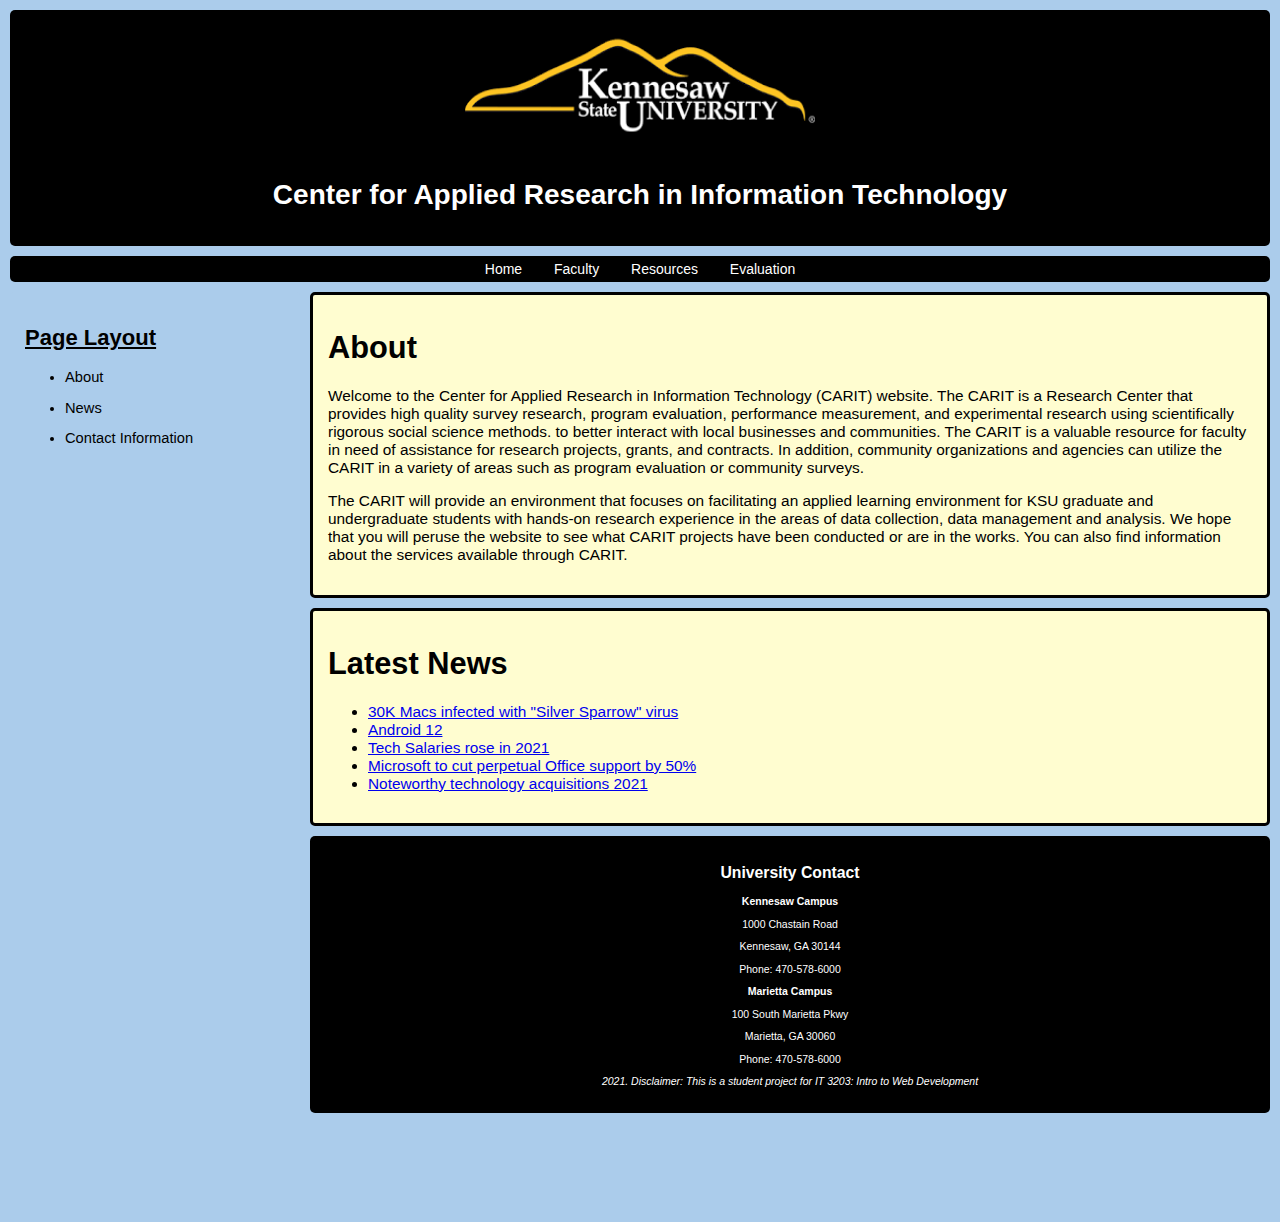
<file: index.html>
<!DOCTYPE html>
<html>
<head>
<link rel="icon" type="image/png" href="Images/ksu_logo.png"/>
<title>CARIT Home</title>
<link type="text/css" rel="stylesheet" href="stylesheet.css">
</head>
<body>
<div class ="header">
<a href="https://ccse.kennesaw.edu/it/">
<img src="Images/ksu_logo.png" alt="ksu logo" width="350" height="150"class="center">
</a>
<h1>Center for Applied Research in Information Technology</h1>
</br>
</div>
<div class="nav">
<ul>
<li><a href="index.html">Home</a></li>
<li><a href="faculty.html">Faculty</a></li>
<li><a href="resources.html">Resources</a></li>
<li><a href="evaluation.html">Evaluation</a></li>
</ul>
</div>
<div class="sidebar">
<u><h2>Page Layout</h2></u>
<ul>
<li><p>About</p></li>
<li><p>News</p></li>
<li><p>Contact Information</p></li>
</ul>
</div>
<div class="main">
<h1>About</h1>
<p>Welcome to the Center for Applied Research in Information Technology (CARIT) website. The CARIT is a Research Center that provides high quality survey research, program evaluation, performance measurement, and experimental research using scientifically rigorous social science methods. to better interact with local businesses and communities. The CARIT is a valuable resource for faculty in need of assistance for research projects, grants, and contracts. In addition, community organizations and agencies can utilize the CARIT in a variety of areas such as program evaluation or community surveys. </p>
<p>The CARIT will provide an environment that focuses on facilitating an applied learning environment for KSU graduate and undergraduate students with hands-on research experience in the areas of data collection, data management and analysis. We hope that you will peruse the website to see what CARIT projects have been conducted or are in the works. You can also find information about the services available through CARIT. </p>
</div>
<div class="main">
<h1>Latest News</h1>
 <ul>
 <li>
<a href="https://www.computerworld.com/article/3609611/30k-macs-infected-with-silver-sparrow-virus-m1-mac-ssd-health.html">30K Macs infected with "Silver Sparrow" virus</a>
</li>
 <li>
<a href="https://www.computerworld.com/article/3608956/android-12-little-touches.html">Android 12</a>
</li>
 <li>
<a href="https://www.computerworld.com/article/3608348/tech-salaries-rose-in-2020-despite-covid-19.html">Tech Salaries rose in 2021</a>
</li>
 <li>
<a href="https://www.computerworld.com/article/3609668/microsoft-to-cut-perpetual-office-support-by-50-raise-price-by-10.html">Microsoft to cut perpetual Office support by 50%</a>
</li>
 <li>
<a href="https://www.computerworld.com/article/3605102/noteworthy-technology-acquisitions-2021.html">Noteworthy technology acquisitions 2021</a>
</li>
 </ul>
</div>
<div class="footer">
<h2>University Contact</h2>
<p><strong>Kennesaw Campus</strong></p>
<p>1000 Chastain Road</p>
<p>Kennesaw, GA 30144</p>
<p>Phone: 470-578-6000</p>
<p><strong>Marietta Campus</strong></p>
<p>100 South Marietta Pkwy</p>
<p>Marietta, GA 30060</p>
<p>Phone: 470-578-6000</p>
<p><em>2021. Disclaimer: This is a student project for IT 3203: Intro to Web Development</em><p>
</div>
</body>
</html>
</file>
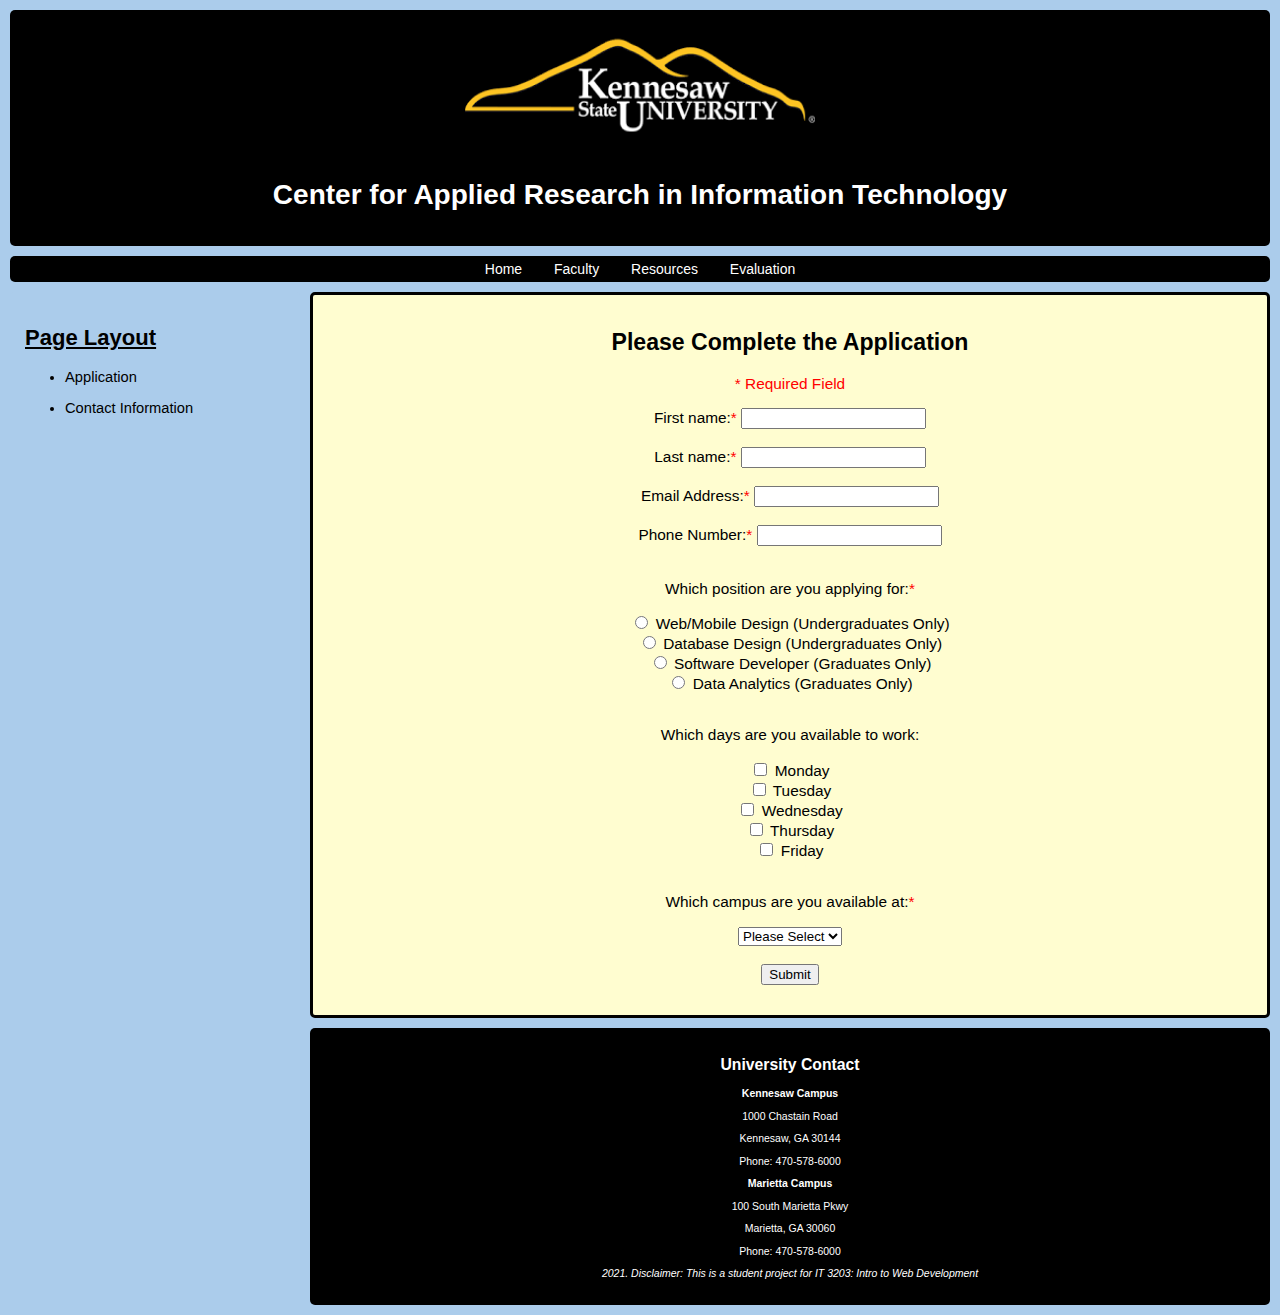
<file: application.html>
<!DOCTYPE html>
<head>
<link rel="icon" type="image/png" href="Images/ksu.png"/>
<title>Application</title>
<link type="text/css" rel="stylesheet" href="stylesheet.css">
<script>

  function showInput() {
  if(document.getElementById('fname').value.length > 0 && document.getElementById('lname').value.length> 0 && document.getElementById('email').value.length > 0 &&  document.getElementById('pnum').value.length >0&&document.querySelector('input[name="position"]:checked').value.length > 0&&document.getElementById('location').value.length>0){
		
        document.getElementById('myId').innerHTML = "<h2>Your application has been submitted.</br>Good luck! If you notice an error in your application, please contact us.</h2></br></br><h3>Employment Application</h3></br></br>First Name: "+document.getElementById('fname').value+"</br></br>Last Name: "+document.getElementById('lname').value+"</br></br>Email Address: "+document.getElementById('email').value+"<br></br>Phone Number: "+document.getElementById('pnum').value+"</br></br>Position: "+document.querySelector('input[name="position"]:checked').value+"</br></br>Location: "+document.getElementById('location').value;
        
		
					}
    }
</script>
</head>
<body>
<div class ="header">
<a href="https://ccse.kennesaw.edu/it/">
<img src="Images/ksu_logo.png" alt="ksu logo" width="350" height="150"class="center">
</a>
<h1>Center for Applied Research in Information Technology</h1>
</br>
</div>
<div class="nav">
<ul>
<li><a href="index.html">Home</a></li>
<li><a href="faculty.html">Faculty</a></li>
<li><a href="resources.html">Resources</a></li>
<li><a href="evaluation.html">Evaluation</a></li>
</ul>
</div>
<div class="sidebar">
<h2><u>Page Layout</u></h2>
<ul>
<li><p>Application</p></li>
<li><p>Contact Information</p></li>
</ul>
</div>
<div id="myId" class="main center">
<h2 id="head">Please Complete the Application</h2>
<p style="color:red">* Required Field</p>
<form>
<label for="fname">First name:<span style="color:red">*</span></label>
<input id="fname" name="fname" type="text" required></br></br>
<label for="lname">Last name:<span style="color:red">*</span> </label>
<input id="lname" name="lname" type="text" required></br></br>
<label for="email">Email Address:<span style="color:red">*</span> </label>
<input id="email" name="email" type="text" required></br></br>
<label for="pnum">Phone Number:<span style="color:red">*</span> </label>
<input id="pnum" name="pnum" type="pnum" required></br></br>
<p>Which position are you applying for:<span style="color:red">*</span></p>
<input type="radio" id="radio" name="position" value="Web/Mobile Design (Undergraduates Only)" required>
<label for="radio">Web/Mobile Design (Undergraduates Only)</label></br>
<input type="radio" id="radio1" name="position" value="Database Design (Undergraduates Only)" required>
<label for="radio1">Database Design (Undergraduates Only)</label></br>
<input type="radio" id="radio2" name="position" value="Software Developer (Graduates Only)" required>
<label for="radio2">Software Developer (Graduates Only)</label></br>
<input type="radio" id="radio3" name="position" value="Data Analytics (Graduates Only)" required>
<label for="radio3">Data Analytics (Graduates Only)</label></br></br>
<p>Which days are you available to work: </p>
 <input type="checkbox" id="day1" name="day" value="Monday">
  <label for="day1">Monday</label><br>
  <input type="checkbox" id="day2" name="day" value="Tuesday">
  <label for="day2">Tuesday</label><br>
  <input type="checkbox" id="day3" name="day" value="Wednesday">
  <label for="day3">Wednesday</label></br>
  <input type="checkbox" id="day4" name="day" value="Thursday">
  <label for="day4">Thursday</label></br>
  <input type="checkbox" id="day5" name="day" value="Friday">
  <label for="day5">Friday</label></br></br>
  <p>Which campus are you available at:<span style="color:red">*</span> </p>
  <select name="location" id="location" autocomplete="off" required>
    <option value="">Please Select</option>
    <option value="Kennesaw">Kennesaw</option>
    <option value="Marrietta">Marrietta</option>
	<option value="Both Campuses">Both</option>
  </select></br></br>
<input type="submit" onclick="showInput();"></br>

</form>
 <p id="p""></p>
</div>
<div class="footer">
<h2>University Contact</h2>
<p><strong>Kennesaw Campus</strong></p>
<p>1000 Chastain Road</p>
<p>Kennesaw, GA 30144</p>
<p>Phone: 470-578-6000</p>
<p><strong>Marietta Campus</strong></p>
<p>100 South Marietta Pkwy</p>
<p>Marietta, GA 30060</p>
<p>Phone: 470-578-6000</p>
<p><em>2021. Disclaimer: This is a student project for IT 3203: Intro to Web Development</em><p>
</div>
</body>
</html>
</file>
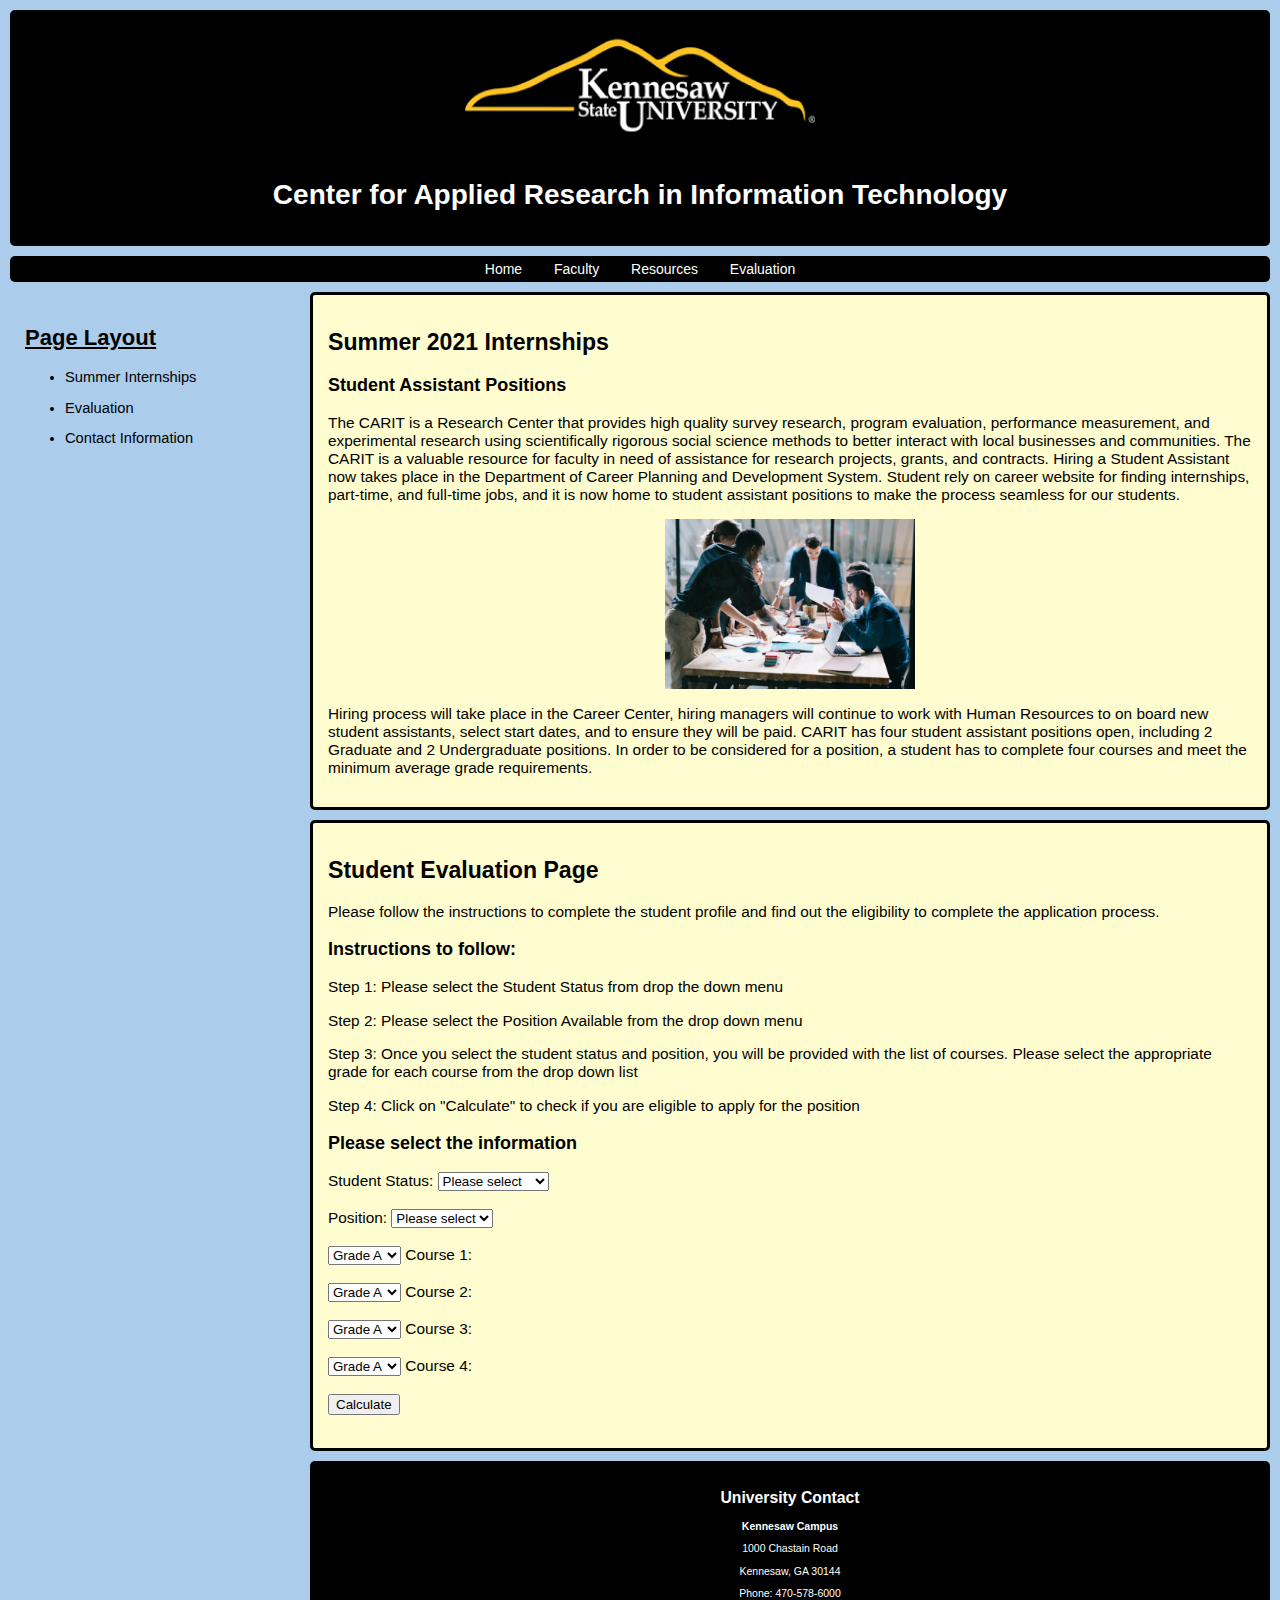
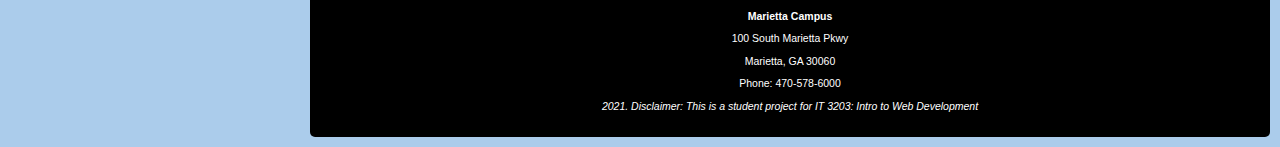
<file: evaluation.html>
<!DOCTYPE html>
<head>
<link rel="icon" type="image/png" href="Images/ksu.png"/>
<title>Evaluation</title>
<link type="text/css" rel="stylesheet" href="stylesheet.css">
<script type="text/javascript">
var a = document.createElement('a');
      var linkText = document.createTextNode("Application");
      a.appendChild(linkText);
      a.title = "my title text";
      a.href = "application.html";
var one = false;
var two = false;
var input1;
var input2;
var input3;
function buttonclick()
{
if(one==false||two==false){
document.getElementById('link1').removeChild(a);
document.getElementById("p5").style.color = "red";
document.getElementById("p5").innerHTML = "Input Student Status and/or Position.";
}
else{
input3= (parseInt(document.getElementById('grade1').value) + parseInt(document.getElementById('grade2').value) + parseInt(document.getElementById('grade3').value) + parseInt(document.getElementById('grade4').value))/4 ; 
if(input1=="Undergraduate" && input3>3.2)
{
document.getElementById("p5").style.color = "green";
document.getElementById("p5").innerHTML = "Your Overall GPA is: "+input3+" Congratulations, you meet the requirement! Click this link to apply:"
document.getElementById("link1").appendChild(a);
}
else if(input1=="Graduate"&& input3>3.7)
{
document.getElementById("p5").style.color = "green";
document.getElementById("p5").innerHTML = "Your Overall GPA is: "+input3+" Congratulations, you meet the requirement! Click this link to apply:"
document.getElementById("link1").appendChild(a);
}
else
{
document.getElementById('link1').removeChild(a);
document.getElementById("p5").style.color = "black";
document.getElementById("p5").innerHTML = "Your overall GPA is: "+input3+" Thank you for your interest, but you are not eligible to apply for this position."
}
}
}
function function1()
{
input1 = document.getElementById('student status').value;
one = true;
if(one==true&&two==true)
{
if(input1=="Undergraduate"&& input2=="Position 1")
{
document.getElementById("p1").innerHTML = "Course 1: CSE 3203 Mobile System Overview";
document.getElementById("p2").innerHTML = "Course 2: IT 4213 Mobile Web Development";
document.getElementById("p3").innerHTML = "Course 3: IT 4203 Advance Web Development";
document.getElementById("p4").innerHTML = "Course 4: CGDD 4203 Mobile & Casual Game Development";
}
else if(input1== "Undergraduate"&&input2== "Position 2")
{
document.getElementById("p1").innerHTML = "Course 1: IT 4153 Advanced Database";
document.getElementById("p2").innerHTML = "Course 2: IT 4713 BI Systems";
document.getElementById("p3").innerHTML = "Course 3: IT 4723 IT Policy & Law";
document.getElementById("p4").innerHTML = "Course 4: IT 4673 Virtual Systems";
}
else if(input1== "Graduate" && input2== "Position 1")
{
document.getElementById("p1").innerHTML = "Course 1: IT 6203 IT Design Studio";
document.getElementById("p2").innerHTML = "Course 2: IT 6753 Advanced Web";
document.getElementById("p3").innerHTML = "Course 3: IT 6763 Electronic Commerce";
document.getElementById("p4").innerHTML = "Course 4: IT 6473 Multimedia Applications";
}
else if(input1== "Graduate" && input2== "Position 2")
{
document.getElementById("p1").innerHTML = "Course 1: IT 6713 Business Intelligence";
document.getElementById("p2").innerHTML = "Course 2: IT 7113 Data Visualization";
document.getElementById("p3").innerHTML = "Course 3: IT 6833 Wireless Security";
document.getElementById("p4").innerHTML = "Course 4: IT 6583 Business Continuity Planning and Implementation";
}
else if(input1=="Please select")
{
one =false;
input1 ="";
document.getElementById("p1").innerHTML = "Course 1:";
document.getElementById("p2").innerHTML = "Course 2:";
document.getElementById("p3").innerHTML = "Course 3:";
document.getElementById("p4").innerHTML = "Course 4:";
}
else if(input2=="Please select")
{
two = false;
input2="";
document.getElementById("p1").innerHTML = "Course 1:";
document.getElementById("p2").innerHTML = "Course 2:";
document.getElementById("p3").innerHTML = "Course 3:";
document.getElementById("p4").innerHTML = "Course 4:";
}
else if(input2=="Please select" && input2 == "Please select")
{
one =false;
two =false;
input1="";
input2="";
document.getElementById("p1").innerHTML = "Course 1:";
document.getElementById("p2").innerHTML = "Course 2:";
document.getElementById("p3").innerHTML = "Course 3:";
document.getElementById("p4").innerHTML = "Course 4:";
}
}
}
function function2()
{
input2 = document.getElementById('position').value;
two = true;
if(one==true&&two==true)
{
if(input1=="Undergraduate"&& input2=="Position 1")
{
document.getElementById("p1").innerHTML = "Course 1: CSE 3203 Mobile System Overview";
document.getElementById("p2").innerHTML = "Course 2: IT 4213 Mobile Web Development";
document.getElementById("p3").innerHTML = "Course 3: IT 4203 Advance Web Development";
document.getElementById("p4").innerHTML = "Course 4: CGDD 4203 Mobile & Casual Game Development";

}
else if(input1== "Undergraduate"&&input2== "Position 2")
{
document.getElementById("p1").innerHTML = "Course 1: IT 4153 Advanced Database";
document.getElementById("p2").innerHTML = "Course 2: IT 4713 BI Systems";
document.getElementById("p3").innerHTML = "Course 3: IT 4723 IT Policy & Law";
document.getElementById("p4").innerHTML = "Course 4: IT 4673 Virtual Systems";
}
else if(input1== "Graduate" && input2== "Position 1")
{
document.getElementById("p1").innerHTML = "Course 1: IT 6203 IT Design Studio";
document.getElementById("p2").innerHTML = "Course 2: IT 6753 Advanced Web";
document.getElementById("p3").innerHTML = "Course 3: IT 6763 Electronic Commerce";
document.getElementById("p4").innerHTML = "Course 4: IT 6473 Multimedia Applications";
}
else if(input1== "Graduate" && input2== "Position 2")
{
document.getElementById("p1").innerHTML = "Course 1: IT 6713 Business Intelligence";
document.getElementById("p2").innerHTML = "Course 2: IT 7113 Data Visualization";
document.getElementById("p3").innerHTML = "Course 3: IT 6833 Wireless Security";
document.getElementById("p4").innerHTML = "Course 4: IT 6583 Business Continuity Planning and Implementation";
}
else if(input1=="Please select")
{
one = false;
input1="";
document.getElementById("p1").innerHTML = "Course 1:";
document.getElementById("p2").innerHTML = "Course 2:";
document.getElementById("p3").innerHTML = "Course 3:";
document.getElementById("p4").innerHTML = "Course 4:";
}
else if(input2=="Please select")
{
two = false;
input2="";
document.getElementById("p1").innerHTML = "Course 1:";
document.getElementById("p2").innerHTML = "Course 2:";
document.getElementById("p3").innerHTML = "Course 3:";
document.getElementById("p4").innerHTML = "Course 4:";
}
else if(input2=="Please select" && input2 == "Please select")
{
one = false;
two = false;
input1="";
input2="";
document.getElementById("p1").innerHTML = "Course 1:";
document.getElementById("p2").innerHTML = "Course 2:";
document.getElementById("p3").innerHTML = "Course 3:";
document.getElementById("p4").innerHTML = "Course 4:";
}
}
}
</script>
</head>
<body>
<div class ="header">
<a href="https://ccse.kennesaw.edu/it/">
<img src="Images/ksu_logo.png" alt="ksu logo" width="350" height="150"class="center">
</a>
<h1>Center for Applied Research in Information Technology</h1>
</br>
</div>
<div class="nav">
<ul>
<li><a href="index.html">Home</a></li>
<li><a href="faculty.html">Faculty</a></li>
<li><a href="resources.html">Resources</a></li>
<li><a href="evaluation.html">Evaluation</a></li>
</ul>
</div>
<div class="sidebar">
<h2><u>Page Layout</u></h2>
<ul>
<li><p>Summer Internships</p></li>
<li><p>Evaluation</p></li>
<li><p>Contact Information</p></li>
</ul>
</div>
<div class="main">
<h2>Summer 2021 Internships</h2>
<h3>Student Assistant Positions</h3>
<p>The CARIT is a Research Center that provides high quality survey research, program evaluation, performance measurement, and experimental research using scientifically rigorous social science methods to better interact with local businesses and communities. The CARIT is a valuable resource for faculty in need of assistance for research projects, grants, and contracts. Hiring a Student Assistant now takes place in the Department of Career Planning and Development System. Student rely on career website for finding internships, part-time, and full-time jobs, and it is now home to student assistant positions to make the process seamless for our students. </p>
<img src="Images/People-at-Work.jpg" alt="people" width="250" height="170" class="center">
<p>Hiring process will take place in the Career Center, hiring managers will continue to work with Human Resources to on board new student assistants, select start dates, and to ensure they will be paid. CARIT has four student assistant positions open, including 2 Graduate and 2 Undergraduate positions. In order to be considered for a position, a student has to complete four courses and meet the minimum average grade requirements. </p>
</div>
<div class="main" id="link1">
<h2>Student Evaluation Page</h2>
<p>Please follow the instructions to complete the student profile and find out the eligibility to complete the application process.</p>
<h3>Instructions to follow:</h3>
<p>Step 1: Please select the Student Status from drop the down menu</p>
<p>Step 2: Please select the Position Available from the drop down menu</p>
<p>Step 3: Once you select the student status and position, you will be provided with the list of courses. Please select the appropriate grade for each course from the drop down list</p>
<p>Step 4: Click on "Calculate" to check if you are eligible to apply for the position</p>
<h3>Please select the information</h3>
 <form name="initial information">
<label for="student status">Student Status:</label>
  <select name="student status" id="student status" onchange="function1()" autocomplete="off">
    <option>Please select</option>
    <option>Undergraduate</option>
    <option>Graduate</option>
  </select>
 </br></br>
  <label for="position">Position: </label>
  <select name="position" id="position" onchange="function2()"autocomplete="off">
    <option>Please select</option>
    <option>Position 1</option>
    <option>Position 2</option>
  </select>
  </form>
  </br>
   <select name="grade1" id="grade1" autocomplete="off">
    <option value="4">Grade A</option>
    <option value="3">Grade B</option>
    <option value="2">Grade C</option>
	<option value="1">Grade D</option>
	<option value="0">Grade F</option>
  </select>
  <p id="p1" class="para">Course 1:</p></br></br>
  <select name="grade2" id="grade2" autocomplete="off">
    <option value="4">Grade A</option>
    <option value="3">Grade B</option>
    <option value="2">Grade C</option>
	<option value="1">Grade D</option>
	<option value="0">Grade F</option>
  </select>
  <p id="p2" class="para">Course 2:</p></br></br>
  <select name="grade3" id="grade3" autocomplete="off">
    <option value="4">Grade A</option>
    <option value="3">Grade B</option>
    <option value="2">Grade C</option>
	<option value="1">Grade D</option>
	<option value="0">Grade F</option>
  </select>
  <p id="p3" class="para">Course 3:</p></br></br>
  <select name="grade4" id="grade4" autocomplete="off">
    <option value="4">Grade A</option>
    <option value="3">Grade B</option>
    <option value="2">Grade C</option>
	<option value="1">Grade D</option>
	<option value="0">Grade F</option>
  </select>
  <p id="p4" class="para">Course 4:</p></br></br>
   <button onclick="buttonclick()">Calculate</button></br></br>
   <p id="p5" class="para"></p>
</div>
<div class="footer">
<h2>University Contact</h2>
<p><strong>Kennesaw Campus</strong></p>
<p>1000 Chastain Road</p>
<p>Kennesaw, GA 30144</p>
<p>Phone: 470-578-6000</p>
<p><strong>Marietta Campus</strong></p>
<p>100 South Marietta Pkwy</p>
<p>Marietta, GA 30060</p>
<p>Phone: 470-578-6000</p>
<p><em>2021. Disclaimer: This is a student project for IT 3203: Intro to Web Development</em><p>
</div>
</body>
</html>
</file>
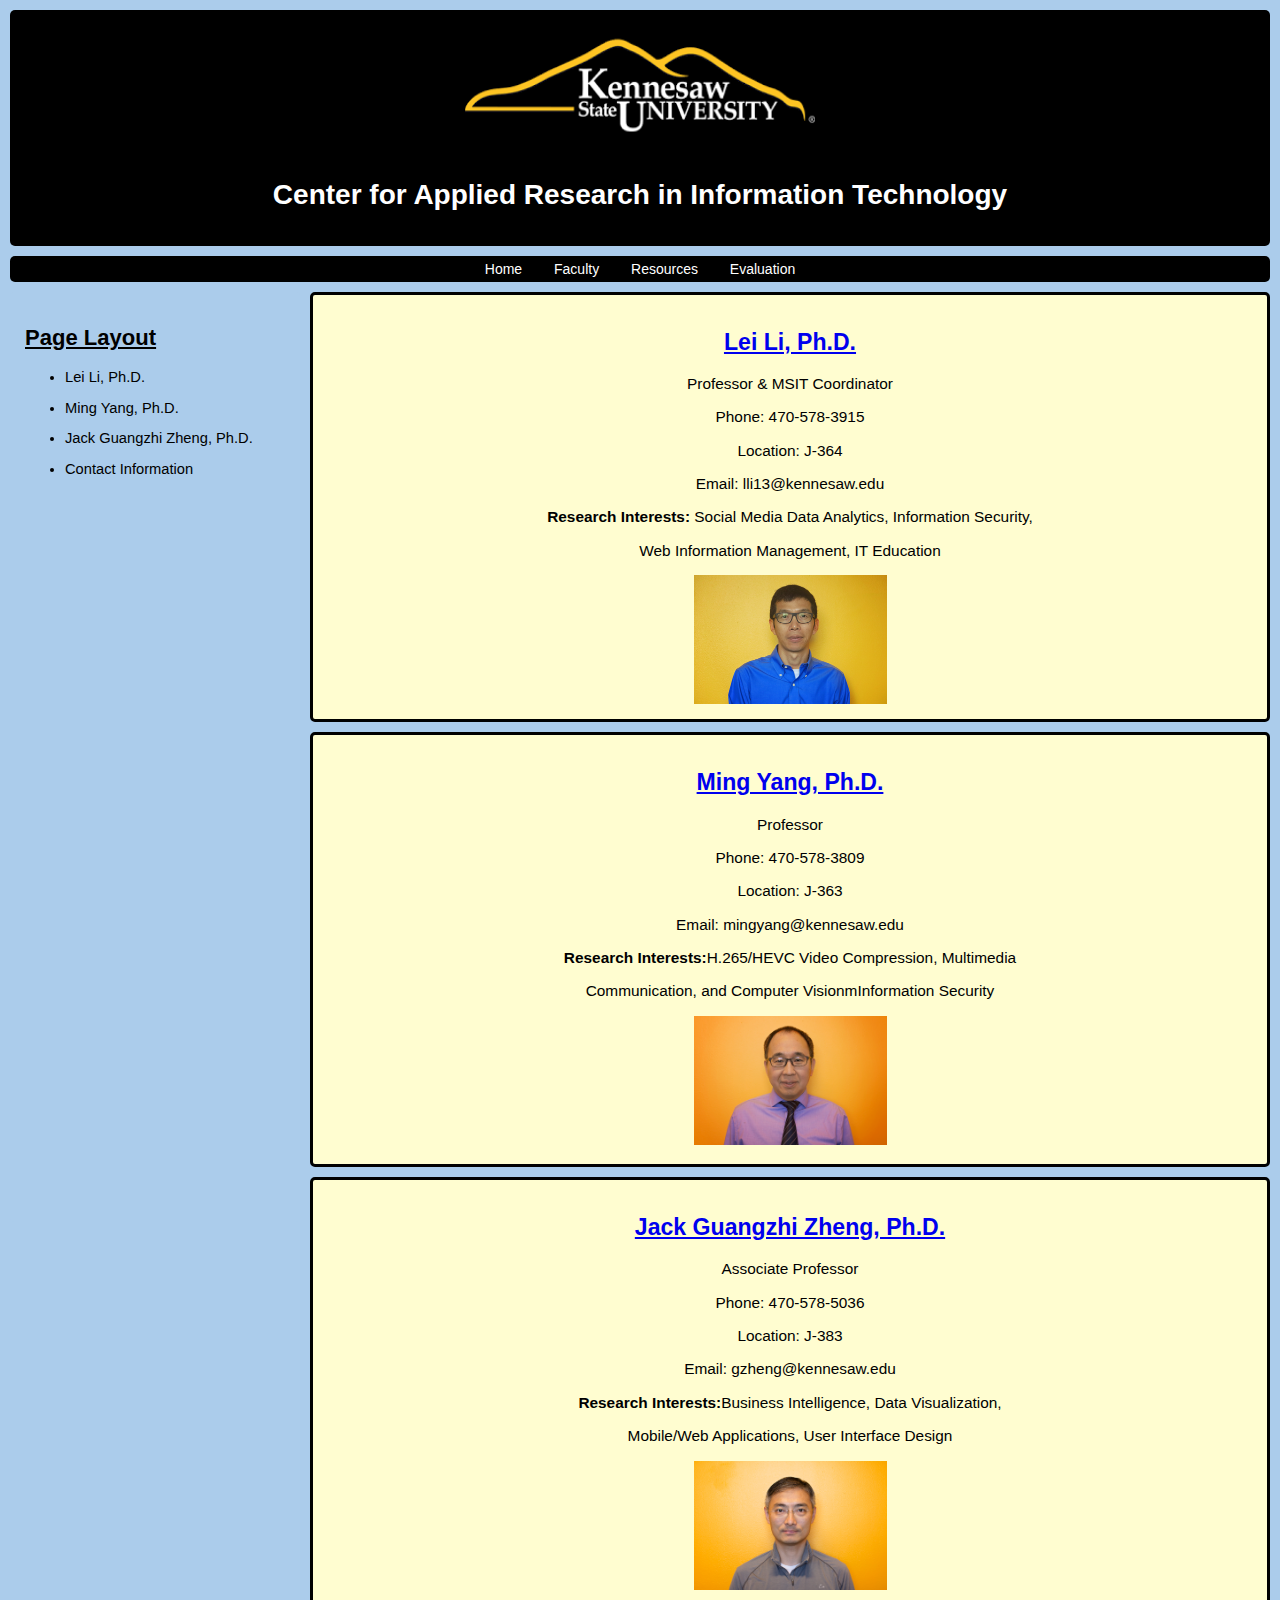
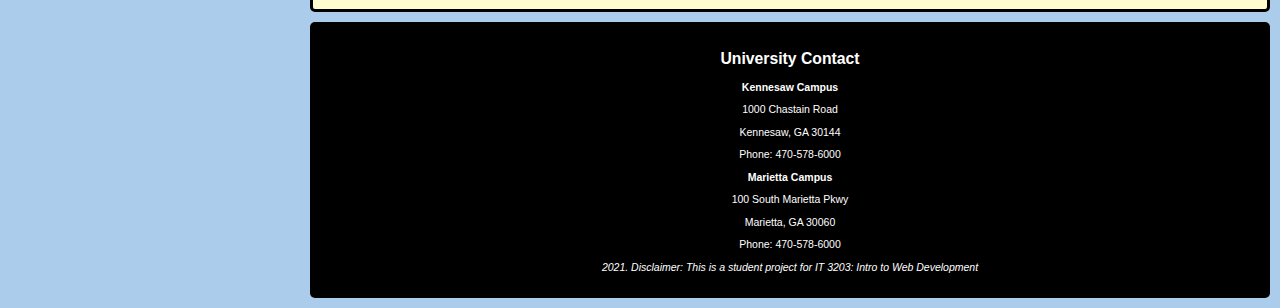
<file: faculty.html>
<!DOCTYPE html>
<html>
<head>
<link rel="icon" type="image/png" href="Images/ksu.png"/>
<title>CARIT Faculty</title>
<link type="text/css" rel="stylesheet" href="stylesheet.css">
</head>
<body>
<div class ="header">
<a href="https://ccse.kennesaw.edu/it/">
<img src="Images/ksu_logo.png" alt="ksu logo" width="350" height="150"class="center">
</a>
<h1>Center for Applied Research in Information Technology</h1>
</br>
</div>
<div class="nav">
<ul>
<li><a href="index.html">Home</a></li>
<li><a href="faculty.html">Faculty</a></li>
<li><a href="resources.html">Resources</a></li>
<li><a href="evaluation.html">Evaluation</a></li>
</ul>
</div>
<div class="sidebar">
<h2><u>Page Layout</u></h2>
<ul>
<li><p>Lei Li, Ph.D.</p></li>
<li><p>Ming Yang, Ph.D.</p></li>
<li><p>Jack Guangzhi Zheng, Ph.D.</p></li>
<li><p>Contact Information</p></li>
</ul>
</div>
<div class="main center">
<h2><a href="http://facultyweb.kennesaw.edu/lli13/index.php">Lei Li, Ph.D.</a></h2>
<p>Professor & MSIT Coordinator</p>
<p>Phone: 470-578-3915</p>
<p>Location: J-364</p>
<p>Email: lli13@kennesaw.edu</p>
<p><b>Research Interests:</b> Social Media Data Analytics, Information Security,</p>
<p>Web Information Management, IT Education </p>
<img src="Images/img1.png" alt="img1" width="193" height="129" class="center">
</div>
<div class="main center">
<h2><a href="http://facultyweb.kennesaw.edu/myang8/index.php">Ming Yang, Ph.D.</a></h2>
<p>Professor</p>
<p>Phone: 470-578-3809</p>
<p>Location: J-363</p>
<p>Email: mingyang@kennesaw.edu</p>
<p><b>Research Interests:</b>H.265/HEVC Video Compression, Multimedia </p>
<p>Communication, and Computer VisionmInformation Security</p>
<img src="Images/img2.png" alt="img1" width="193" height="129"></div>
<div class="main center">
<h2><a href="http://facultyweb.kennesaw.edu/gzheng/index.php">Jack Guangzhi Zheng, Ph.D.</a></h2>
<p>Associate Professor</p>
<p>Phone: 470-578-5036</p>
<p>Location: J-383</p>
<p>Email: gzheng@kennesaw.edu</p>
<p><b>Research Interests:</b>Business Intelligence, Data Visualization, </p>
<p>Mobile/Web Applications, User Interface Design</p>
<img src="Images/img3.png" alt="img1" width="193" height="129"></div>
<div class="footer">
<h2>University Contact</h2>
<p><strong>Kennesaw Campus</strong></p>
<p>1000 Chastain Road</p>
<p>Kennesaw, GA 30144</p>
<p>Phone: 470-578-6000</p>
<p><strong>Marietta Campus</strong></p>
<p>100 South Marietta Pkwy</p>
<p>Marietta, GA 30060</p>
<p>Phone: 470-578-6000</p>
<p><em>2021. Disclaimer: This is a student project for IT 3203: Intro to Web Development</em><p>
</div>
</body>
</html>
</file>
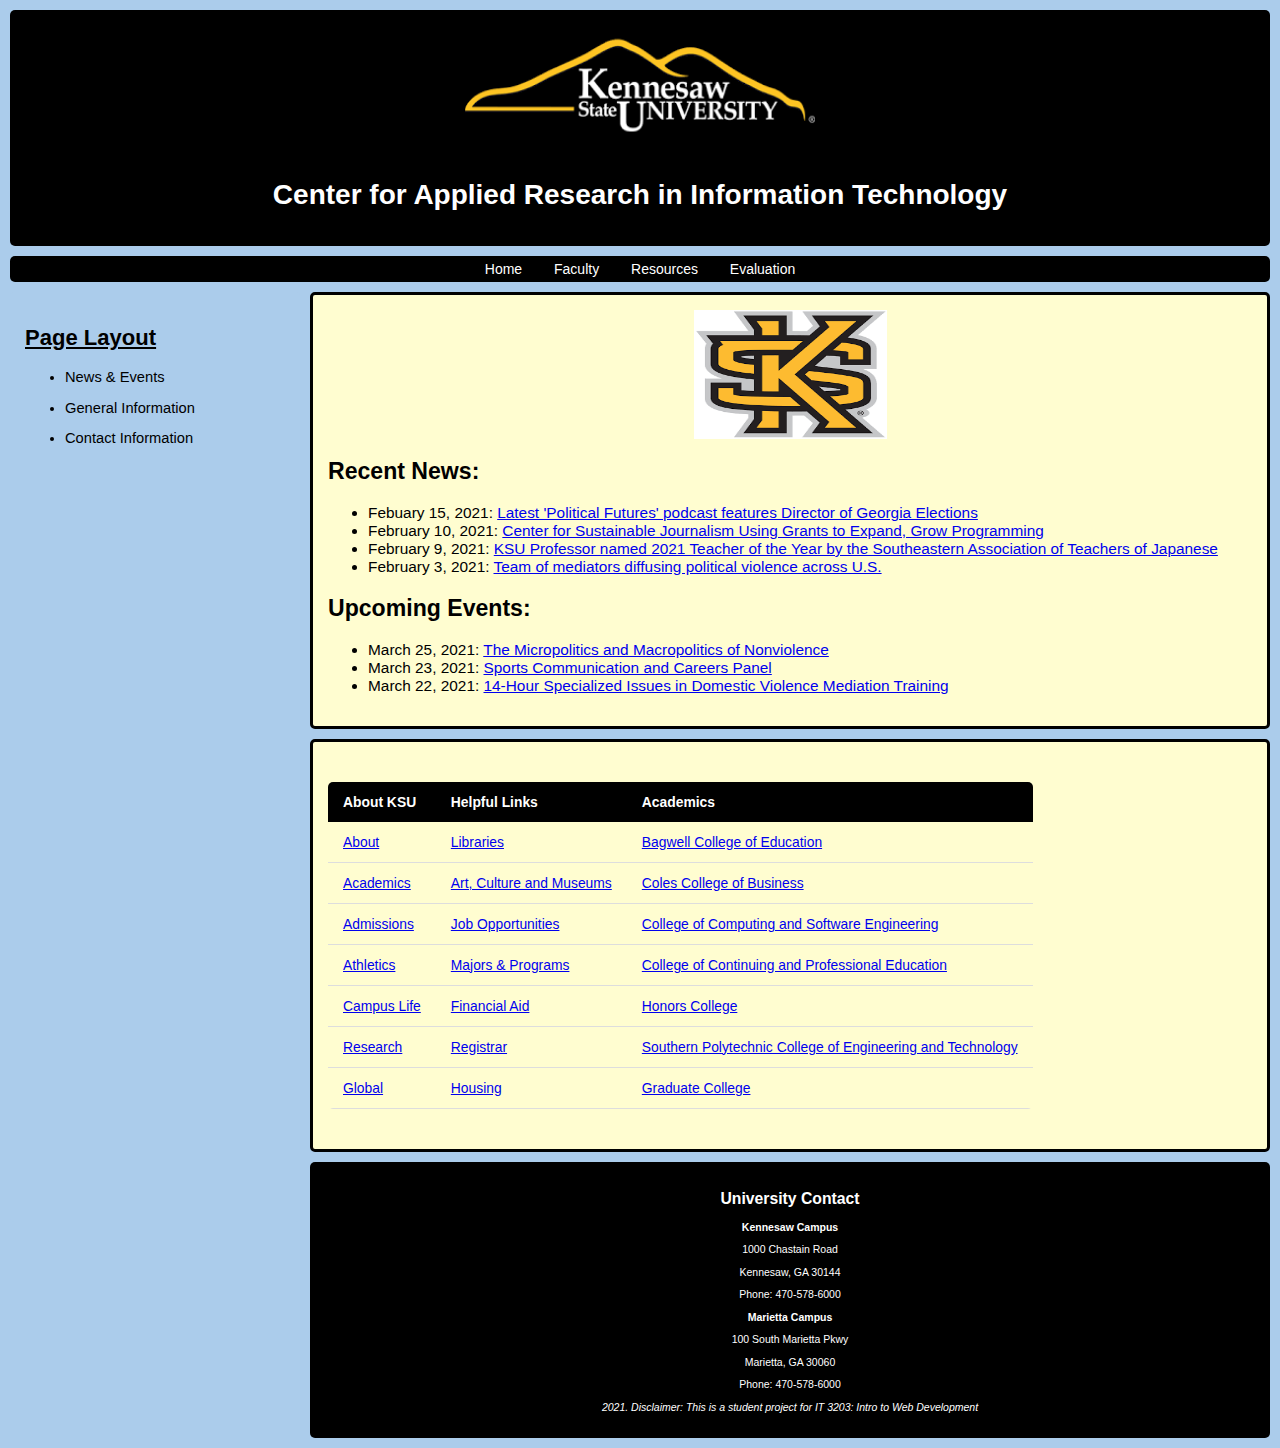
<file: resources.html>
<!DOCTYPE html>
<html>
<head>
<link rel="icon" type="image/png" href="Images/ksu.png"/>
<title>CARIT Resource</title>
<link type="text/css" rel="stylesheet" href="stylesheet.css">
</head>
<body>
<div class ="header">
<a href="https://ccse.kennesaw.edu/it/">
<img src="Images/ksu_logo.png" alt="ksu logo" width="350" height="150"class="center">
</a>
<h1>Center for Applied Research in Information Technology</h1>
</br>
</div>
<div class="nav">
<ul>
<li><a href="index.html">Home</a></li>
<li><a href="faculty.html">Faculty</a></li>
<li><a href="resources.html">Resources</a></li>
<li><a href="evaluation.html">Evaluation</a></li>
</ul>
</div>
<div class="sidebar">
<h2><u>Page Layout</u></h2>
<ul>
<li><p>News & Events</p></li>
<li><p>General Information</p></li>
<li><p>Contact Information</p></li>
</ul>
</div>
<div class="main">
<img src="Images/ksu.png" alt="ksu" width="193" height="129" class="center">
<h2>Recent News:</h2>
<ul>
<li>Febuary 15, 2021: <a href="https://radow.kennesaw.edu/about/news/posts/2021-02-15-poltical-futures-gabriel-sterling.php">Latest 'Political Futures' podcast features Director of Georgia Elections</a></li>
<li>February 10, 2021: <a href="https://radow.kennesaw.edu/about/news/posts/2021-02-10-csj-grant-story.php">Center for Sustainable Journalism Using Grants to Expand, Grow Programming</a></li>
<li>February 9, 2021: <a href="https://radow.kennesaw.edu/about/news/posts/2021-02-09-negrelli-teacher-of-the-year.php">KSU Professor named 2021 Teacher of the Year by the Southeastern Association of Teachers of Japanese</a></li>
<li>February 3, 2021: <a href="https://radow.kennesaw.edu/conflict/about/news/posts/2021-02-politicalviolence.php">Team of mediators diffusing political violence across U.S.</a></li>
</ul>
<h2>Upcoming Events:</h2>
<ul>
<li>March 25, 2021: <a href="https://radow.kennesaw.edu/ccm/training-workshops/nonviolence.php">The Micropolitics and Macropolitics of Nonviolence</a></li>
<li>March 23, 2021: <a href="https://radow.kennesaw.edu/about/events.php?cal=1|0321">Sports Communication and Careers Panel</a></li>
<li>March 22, 2021: <a href="https://calendar.kennesaw.edu/event/14-hour_specialized_issues_in_domestic_violence_mediation_training_5535?utm_campaign=widget&utm_medium=widget&utm_source=Kennesaw+State+University">14-Hour Specialized Issues in Domestic Violence Mediation Training</a></li>
</ul>
</div>
<div class="main">
<table class="resource-table">
<thead>
<tr>
<th>About KSU</th>
<th>Helpful Links</th>
<th>Academics</th>
</tr>
</thead>
<tbody>
<tr>
<td><a href="http://www.kennesaw.edu/about.php">About</a></td>
<td><a href="http://library.kennesaw.edu/">Libraries</a></td>
<td><a href="http://bagwell.kennesaw.edu/">Bagwell College of Education</a></td>
</tr>
<tr>
<td><a href="http://www.kennesaw.edu/academics.php">Academics</a></td>
<td><a href="http://www.kennesaw.edu/arts.php">Art, Culture and Museums</a></td>
<td><a href="http://coles.kennesaw.edu/">Coles College of Business</a></td>
</tr>
<tr>
<td><a href="http://www.kennesaw.edu/admissions.php">Admissions</a></td>
<td><a href="http://www.kennesaw.edu/jobs.php">Job Opportunities</a></td>
<td><a href="http://ccse.kennesaw.edu/">College of Computing and Software Engineering</a></td>
</tr>
<tr>
<td><a href="http://www.kennesaw.edu/athletics.php">Athletics</a></td>
<td><a href="http://www.kennesaw.edu/majorsprograms.php">Majors & Programs</a></td>
<td><a href="http://ccpe.kennesaw.edu/">College of Continuing and Professional Education</a></td>
</tr>
<tr>
<td><a href="http://www.kennesaw.edu/campuslife.php">Campus Life</a></td>
<td><a href="http://financialaid.kennesaw.edu/">Financial Aid</a></td>
<td><a href="http://honors.kennesaw.edu/">Honors College</a></td>
</tr>
<tr>
<td><a href="http://www.kennesaw.edu/research.php">Research</a></td>
<td><a href="http://registrar.kennesaw.edu/">Registrar</a></td>
<td><a href="http://engineering.kennesaw.edu/">Southern Polytechnic College of Engineering and Technology</a></td>
</tr>
<tr>
<td><a href="http://www.kennesaw.edu/global.php">Global</a></td>
<td><a href="http://ksuhousing.kennesaw.edu/">Housing</a></td>
<td><a href="http://graduate.kennesaw.edu/">Graduate College</a></td>
</tr>
</tbody>
</table>
</div>
<div class="footer">
<h2>University Contact</h2>
<p><strong>Kennesaw Campus</strong></p>
<p>1000 Chastain Road</p>
<p>Kennesaw, GA 30144</p>
<p>Phone: 470-578-6000</p>
<p><strong>Marietta Campus</strong></p>
<p>100 South Marietta Pkwy</p>
<p>Marietta, GA 30060</p>
<p>Phone: 470-578-6000</p>
<p><em>2021. Disclaimer: This is a student project for IT 3203: Intro to Web Development</em><p>
</div>
</body>
</html>
</file>
<file: stylesheet.css>
body{
	background-color: #abcceb;
	margin: 0px;
	font-family: Helvetica, Verdana, Arial;
	font-size: 14px;
}
div.header{
	background-color: black;
	margin: 10px;
	border-radius: 5px;
	text-align: center;
	color: white;
}
div.nav ul{
	padding: 5px;
	list-style-type: none;
	background-color: black;
	margin: 10px;
	border-radius: 5px;
	text-align: center;
}
div.nav ul li{
	display: inline;
}

div.nav ul li a{
	text-decoration: none;
	font-family: Helvetica;
	padding: .2em 1em;
	color: white;
	background color: black;
}
div.nav ul li a:hover{
	color: black;
	background-color: white;
}
div.main{
	background-color: #fffdd0;
	margin-left: 310px;
	margin-right: 10px;
	margin-top: 10px;
	margin-bottom:10px;
	border-radius: 5px;
	padding: 15px;
	font-size: 110%;
	border-style: solid;
}
div.main a:hover{
	color: #fffdd0;
	background-color: black;
}
div.sidebar{
	background-color: #abcceb;
	margin-left: 10px;
	margin-right: 10px;
	margin-top: 0px;
	margin-bottom:0px;
	border-radius: 5px;
	padding: 15px;
	font-size: 105%;
	float: left;
	width: 260px;
	display: inline-block;
	height: 100vh;
	
}
div.footer{
	color: white;
	background-color: black;
	margin-left: 310px;
	margin-right: 10px;
	margin-top: 10px;
	margin-bottom:10px;
	border-radius: 5px;
	padding: 15px;
	font-size: 75%;
	text-align:center;
}
.center {
  display: block;
  margin-left: auto;
  margin-right: auto;
  text-align:center;
}
.resource-table {
	border-collapse: collapse;
	margin: 25px 0;
	font-size: 0.9em;
	min-width: 400px;
	border-radius: 5px;
	overflow: hidden;
}
.resource-table thead tr{
	background-color: black;
	color: white;
	text-align: left;
	font-weight: bold;
}
.resource-table th,.resource-table td{
	padding: 12px 15px;
}
.resource-table tbody tr{
	border-bottom: 1px solid #dddddd;
}
.para
{
	display:inline;
}
</file>
